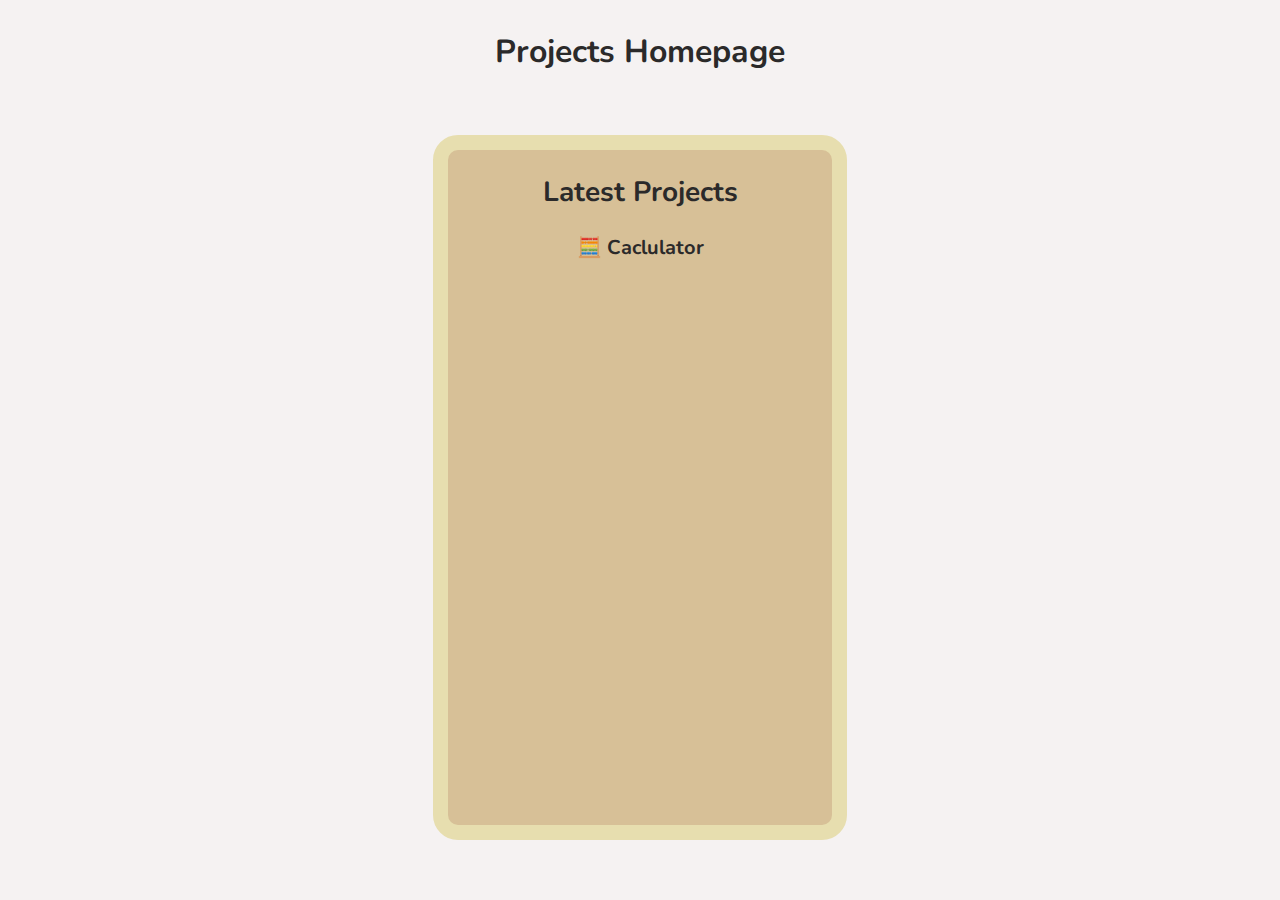
<file: index.html>
<!DOCTYPE html>
<html lang="en">
<head>
    <meta charset="UTF-8">
    <meta name="viewport" content="width=device-width, initial-scale=1.0">
    <title>Homepage</title>
    <link rel="stylesheet" href="[homepage]/css/style.css">
</head>
<body>
    <div class="main">
        <div class="title">
            <h1>Projects Homepage</h1>
        </div>
        <div class="content">
            <h2>Latest Projects</h2>
            <a href="Calculator/Java Script Calculator/index.html">🧮 Caclulator</a>
        </div>
    </div>
</body>
</html>
</file>
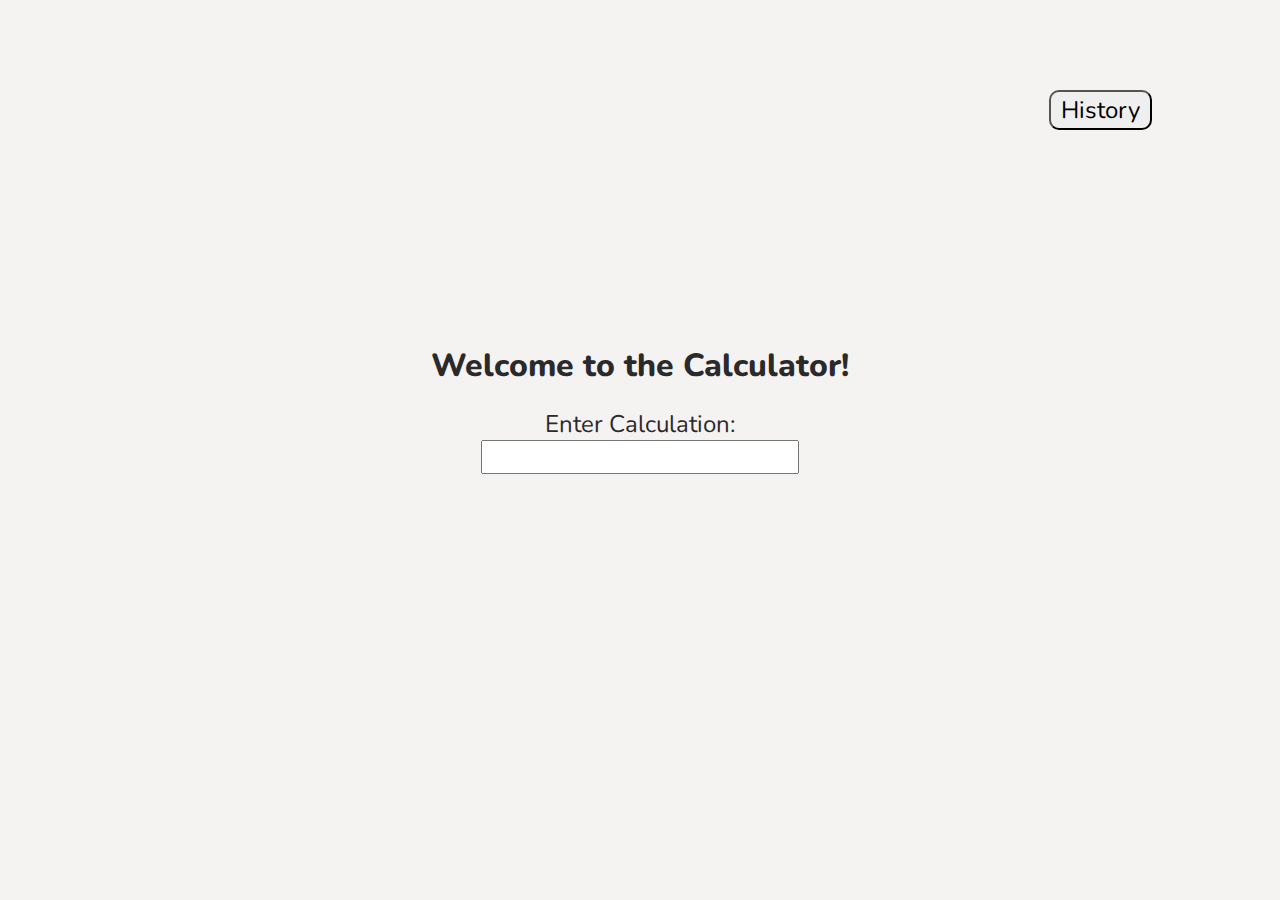
<file: Calculator/Java Script Calculator/index.html>
<!DOCTYPE html>
<html lang="en">
<head>
    <meta charset="UTF-8">
    <meta name="viewport" content="width=device-width, initial-scale=1.0">
    <title>JS Calculator</title>
    <link rel="stylesheet" href="css/style.css">
    <script src="js/script.js" defer></script>
</head>
<body>
    <div class="main">
        <button id="toggleHistory">History</button>
        <h1>Welcome to the Calculator!</h1>
        <label class="input" for="input">Enter Calculation:</label>
        <input type="text" class="input" id="input" name="input">
        <p id="calc"><span>.</span></p>
        <p id="result"><span>.</span></p>
    </div>
    <div class="history" id="history">
        <h1>History</h1>
        <ul id="histList"></ul>
    </div>
</body>
</html>
</file>
<file: [homepage]/css/style.css>
@font-face {
    font-family: 'Nunito';
    src: url('../fonts/Nunito-Regular.ttf') format('truetype');
    font-weight: normal;
    font-style: normal;
}

@font-face {
    font-family: 'Nunito';
    src: url('../fonts/Nunito-Bold.ttf') format('truetype');
    font-weight: bold;
    font-style: normal;
}

@font-face {
    font-family: 'Nunito';
    src: url('../fonts/Nunito-ExtraBold.ttf') format('truetype');
    font-weight: 800;
    font-style: normal;
}

body {
    background-color: #F5F2F2;
    font-family: 'Nunito', sans-serif, Arial;
    color: #2B2A2A;
    margin: 0;
}

h1 {
    margin: 10px;
    font-weight: 700;
}

h2 {
    font-size: 28px;
}


a {
    text-decoration: none;
    font-size: 20px;
    font-weight: 700;
    color: #2B2A2A;
}

.main {
    position: relative;
    display: flex;
    flex-direction: column;
    justify-content: center;
    align-items: center;
    height: 100vh;
}

.title {
    position: absolute;
    top: 0;
    display: flex;
    justify-content: center;
    margin-top: 20px;
    width: 100%;
}

.content {
    position: absolute;
    display: flex;
    flex-direction: column;
    align-items: center;
    top: 15%;
    height: 75vh;
    width: 30%;
    border-style: solid;
    border-width: 15px;
    border-radius: 25px;
    background-color: #D7C097;
    border-color: #E7DEAF;
}
</file>
<file: Calculator/Java Script Calculator/css/style.css>
@font-face {
    font-family: 'Nunito';
    src: url('../../../[homepage]/fonts/Nunito-Regular.ttf') format('truetype');
    font-weight: normal;
    font-style: normal;
}

@font-face {
    font-family: 'Nunito';
    src: url('../../../[homepage]/fonts/Nunito-Bold.ttf') format('truetype');
    font-weight: bold;
    font-style: normal;
}

@font-face {
    font-family: 'Nunito';
    src: url('../../../[homepage]/fonts/Nunito-ExtraBold.ttf') format('truetype');
    font-weight: 800;
    font-style: normal;
}

body {
    background-color: #F5F2F2;
    font-family: 'Nunito', sans-serif, Arial;
    color: #2B2A2A;
    margin: 0;
}

h1 {
    font-size: 32px;
    font-weight: 800;
}

span {
    opacity: 0;
}

.input {
    font-size: 24px;
}

.main {
    display: flex;
    flex-direction: column;
    justify-content: center;
    align-items: center;
    height: 100vh;
}

.history {
    position: absolute;
    top: 0;
    right: 0;
    margin: 100px;
    margin-right: 150px;
    display: none;
}

.history.show {
    display: block;
}

#calc, #result {
    font-size: 24px;
    font-weight: 700;
    margin-top: 20px;
    margin-bottom: 0px;
}

#toggleHistory {
    position: absolute;
    top: 10%;
    right: 10%;
    font-family: 'Nunito';
    font-size: 24px;
    border-radius: 10px;
    padding-top: 2px;
    padding-bottom: 2px;
    padding-left: 10px;
    padding-right: 10px;
}

#toggleHistory.active {
    background-color: #2B2A2A;
    color: #F5F2F2;
}
</file>
